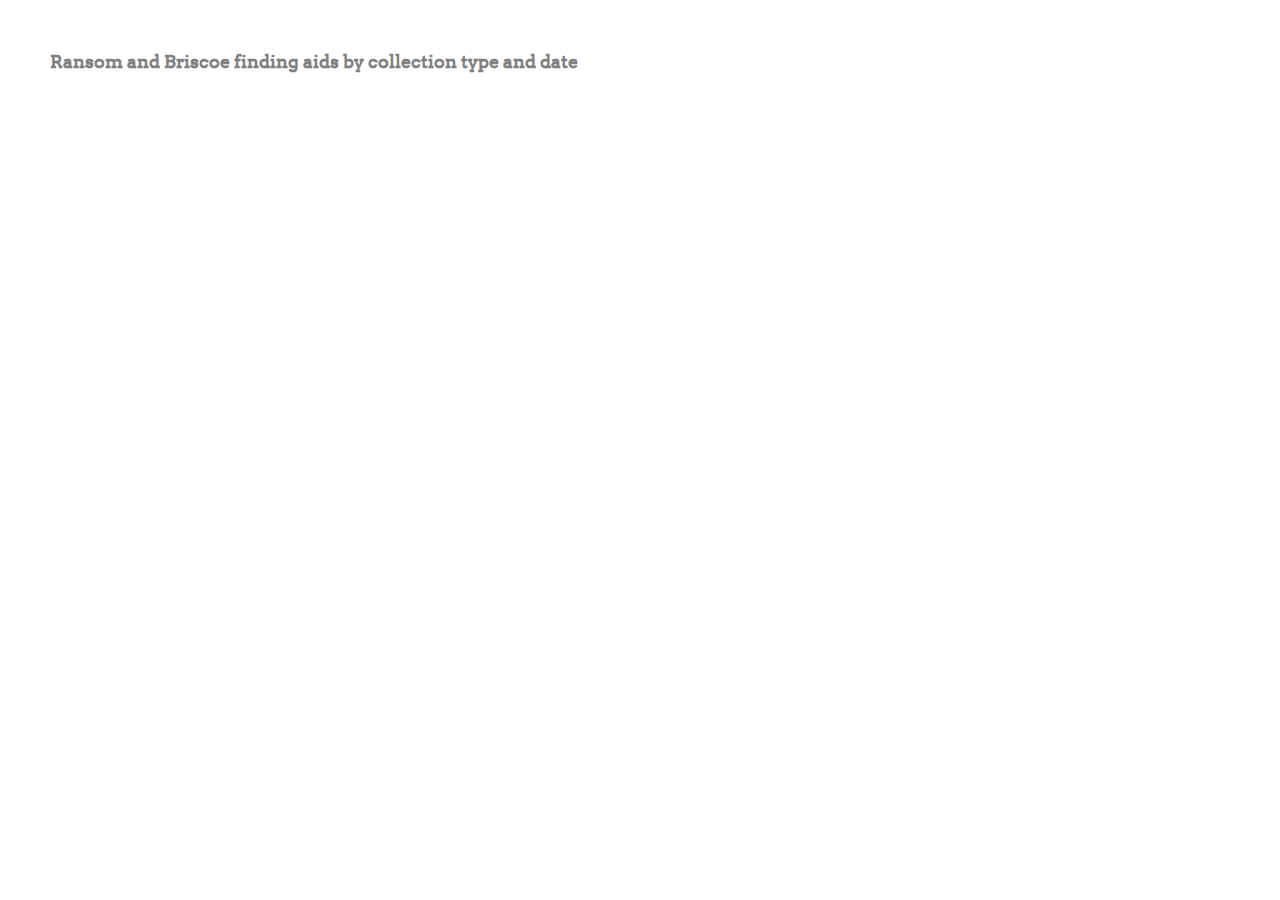
<file: img/viz/heatmap_taro.html>
<!DOCTYPE html>
<meta charset="utf-8">
<html>
  <head>
	<title>HRC and Briscoe Finding Aids by Collection Type over Time</title>
	 <script type="text/javascript" src="http://d3js.org/d3.v3.js"></script>
    <style>
   
    @font-face {
	    font-family: 'Arvo-Regular';
	    src: url('Arvo-Regular.ttf');
    }
    
    h1,h2 {
	    font-family: Arvo-Regular, Georgia, serif;
    }
	
	body {   
	  margin: 50px;
	  background-color: white;  
	  font-family: sans-serif;
	  font-size: 9pt;
	  color: gray;
	}
	
      rect.bordered {
        stroke: #E6E6E6;
        stroke-width:2px;   
      }

      text.mono {
        font-size: 9pt;
        font-family: sans-serif;
        fill: #30383B;
      }
	 
	 #tooltip {
	         position: absolute;
	         width: 200px;
	         height: auto;
	         padding: 10px;
	         background-color: white;
	         -webkit-border-radius: 10px;
	         -moz-border-radius: 10px;
	         border-radius: 10px;
	         -webkit-box-shadow: 4px 4px 10px rgba(0, 0, 0, 0.4);
	         -moz-box-shadow: 4px 4px 10px rgba(0, 0, 0, 0.4);
	         box-shadow: 4px 4px 10px rgba(0, 0, 0, 0.4);
	         pointer-events: none;
	 }
		 

	 #tooltip.hidden {
	         display: none;
	 }

	 #tooltip p {
	         margin: 0;
	         font-family: sans-serif;
	         font-size: 14px;
	         line-height: 16px;
	 }
	
    </style>
   
  </head>
  <body>
     <h2>Ransom and Briscoe finding aids by collection type and date</h2>
	
    <!--Visualization javascript-->
    <div id="chart">
    <script type="text/javascript">
    /*layout of grid */
    
	 var margin = { top: 50, right: 0, bottom: 100, left: 155},
          width = 1360 - margin.left - margin.right,
          height = 830 - margin.top - margin.bottom,
          gridSize = Math.floor(width / 24),
          legendElementWidth = gridSize* 1.5,
          buckets = 9,
          colors = ["#ffffd9","#edf8b1","#c7e9b4","#7fcdbb","#41b6c4","#1d91c0","#225ea8","#253494","#081d58"], // alternatively colorbrewer.YlGnBu[9]
          groups = ["Briscoe - Records", "Briscoe - Papers", "Briscoe - Collections", "Ransom - Records", "Ransom - Papers", "Ransom - Collections"],
          years = ["2000", "2001", "2002", "2003", "2004", "2005", "2006", "2007", "2008", "2009", "2010", "2011", "2012", "2013"];

		/*import from csv and assign datapoints */
      d3.csv("taro.csv",
        function(d) {
          return {
            group: +d.group,
            year: +d.year,
            value: +d.value};
        },
	   
        function(error, data) {
		  
		/*calculate max to determine scale */
          var colorScale = d3.scale.quantile()
              .domain([0, buckets - 1, d3.max(data, function (d) { return d.value; })])
              .range(colors);
		    
		/*make SVG canvas */
          var svg = d3.select("#chart").append("svg")
              .attr("width", width + margin.left + margin.right)
              .attr("height", height + margin.top + margin.bottom)
              .append("g")
              .attr("transform", "translate(" + margin.left + "," + margin.top + ")");
		
		/*label groups */
          var groupLabels = svg.selectAll(".groupLabel")
              .data(groups)
              .enter().append("text")
                .text(function (d) { return d; })
                .attr("x", 0)
                .attr("y", function (d, i) { return i * gridSize; })
                .style("text-anchor", "end")
                .attr("transform", "translate(-6," + gridSize / 1.5 + ")")
			 .attr("class", "mono");
		
		/*label years */	 
          var timeLabels = svg.selectAll(".yearLabel")
              .data(years)
              .enter().append("text")
                .text(function(d) { return d; })
                .attr("x", function(d, i) { return i * gridSize; })
                .attr("y", 0)
                .style("text-anchor", "middle")
                .attr("transform", "translate(" + gridSize / 2 + ", -6)") 
			 .attr("class", "mono");            

          /*plot the heatmap*/
		var heatMap = svg.selectAll(".year")
              .data(data)
              .enter().append("rect")
              .attr("x", function(d) {return (d.year - 2000) * gridSize; })
              .attr("y", function(d) {return (d.group + .25) * gridSize; })
              .attr("rx", 4)
              .attr("ry", 4)
              .attr("class", "year bordered")
              .attr("width", gridSize)
              .attr("height", gridSize)
              .style("fill", colors[0])

          heatMap.transition().duration(1000)
              .style("fill", function(d) { return colorScale(d.value); });

          heatMap.append("title").text(function(d) {return "The number of collections is " + d.value });
		
		/*make mouseover highlighting and text*/
		heatMap.on("mouseover", function(d){
				d3.select(this)
				  .style("fill", "orange")

				  //Get this bar's x/y values, then augment for the tooltip
				  var xPosition = 950;
				  var yPosition = 155;
					
				  //Update the tooltip position and value
				 d3.select("#tooltip")
				    .style("left", xPosition + "px")
				    .style("top", yPosition + "px")
				    
				  //Show the tooltip
				  d3.select("#tooltip").classed("hidden", false);

				  
		});
	
		/*make mouseout highlighting*/
		heatMap.on("mouseout", function(d){
				d3.select(this)
				  .style("fill", function(d) { return colorScale(d.value); });
				  
				d3.select("#tooltip").classed("hidden", true);
		});
              
          /*make legend using colors */
		var legend = svg.selectAll(".legend")
              .data([0].concat(colorScale.quantiles()), function(d) { return d; })
              .enter().append("g")
              .attr("class", "legend");
		
		/*make legend boxes */
          legend.append("rect")
            .attr("x", function(d, i) { return legendElementWidth * i; })
            .attr("y", height/1.8)
            .attr("width", legendElementWidth)
            .attr("height", gridSize / 2)
            .style("fill", function(d, i) { return colors[i]; });
		
		/*make legend labels*/
          legend.append("text")
            .attr("class", "mono")
            .text(function(d) { return "≥ " + Math.round(d); })
            .attr("x", function(d, i) { return legendElementWidth * i; })
            .attr("y", (height/1.8) + gridSize);
		  
		
      });
    </script>
  </div>
  
  </body>
</html>
</file>
